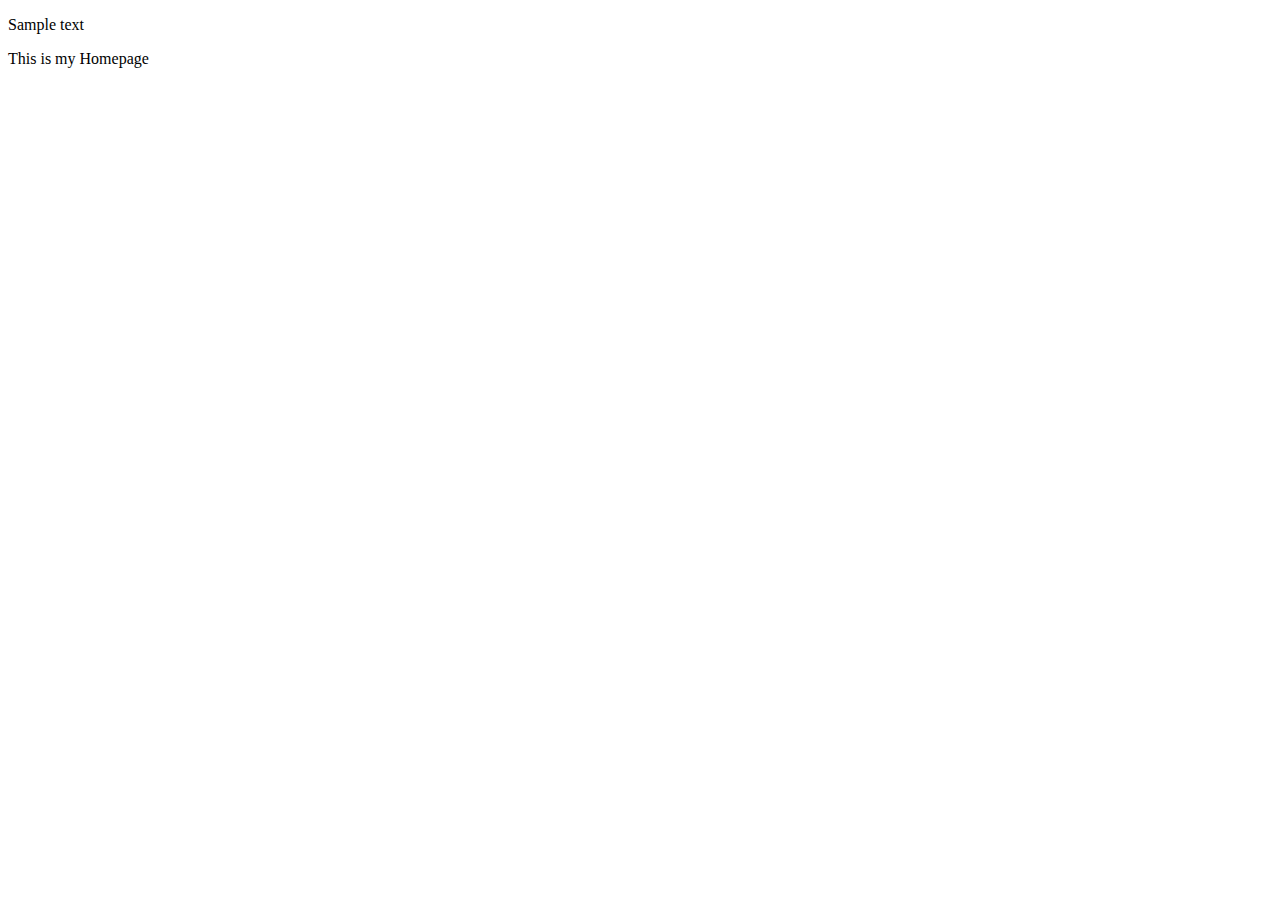
<file: index.html>
<!DOCTYPE html>
<!-- saved from url=(0121)https://blackboard.missouristate.edu/bbcswebdav/pid-5147949-dt-content-rid-27397750_1/courses/CIS370-Fa17-40424/index.htm -->
<html lang="en"><head><meta http-equiv="Content-Type" content="text/html; charset=UTF-8">
  

  <title>Hazem's Homepage</title>
  <meta name="description" content="HTML5 Template">

</head>

<body>
<p>Sample text</p>
<p>This is my Homepage</p>

</body></html>
</file>
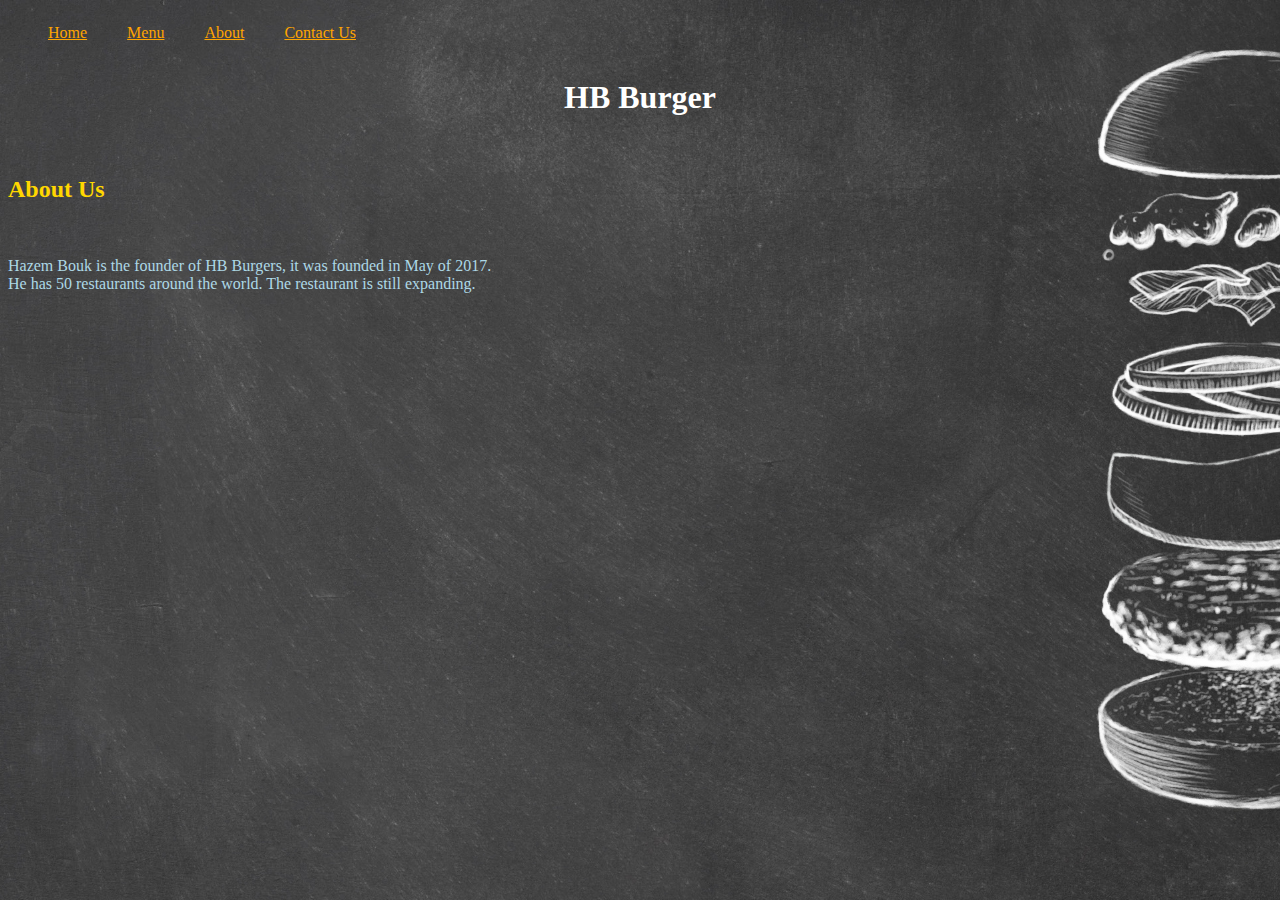
<file: Assignment_2 About.html>
<DOCTYPE! html>
<html>
    <head>
        <meta charset="utf-8" />
        <title>HB Burger</title>
        <link href="styles.css" type="text/css" rel="stylesheet">
    </head>
    <body>
        <nav id="pages">
            <ul><a href="Assignment_2 Home.html">Home</a></ul>
            <ul><a href="Assignment_2 Menu.html">Menu</a></ul> 
            <ul><a href="Assignment_2 About.html">About</a></ul>
            <ul><a href="Assignment_2 ContactUs.html">Contact Us</a></ul>
            
        </nav>
        
        <h1>HB Burger</h1>
        <br>
        <h2>About Us</h2>
        <br>
        
        <p>Hazem Bouk is the founder of HB Burgers, it was founded in May of 2017.<br>
        He has 50 restaurants around the world. The restaurant is still expanding.
        </p>
    </body>
</html>
</file>
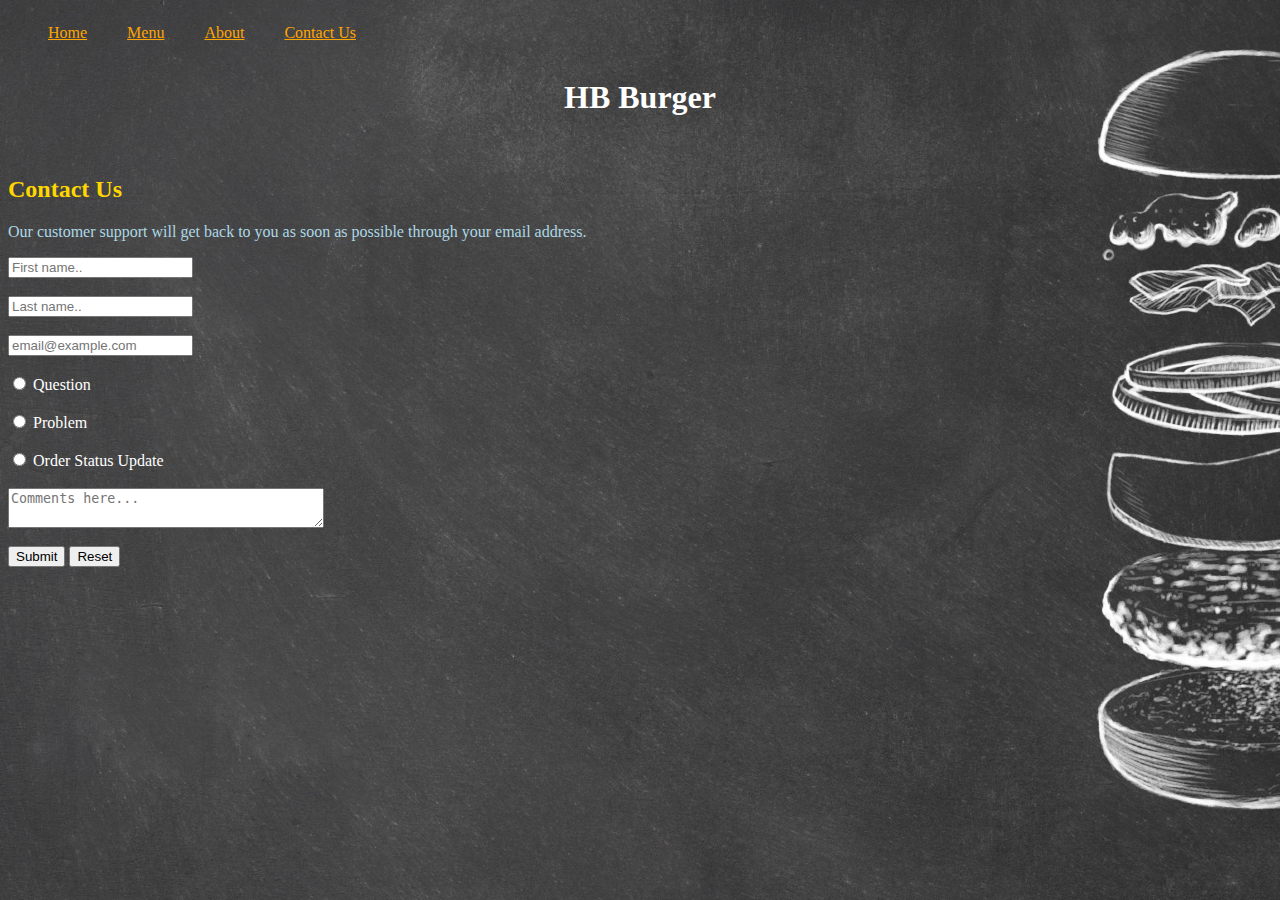
<file: Assignment_2 ContactUs.html>
<DOCTYPE! html>
<html>
    <head>
        <meta charset="utf-8" />
        <title>HB Burger</title>
        <link href="styles.css" type="text/css" rel="stylesheet">

    </head>
    <body>
        <nav id="pages">
            <ul><a href="Assignment_2 Home.html">Home</a></ul>
            <ul><a href="Assignment_2 Menu.html">Menu</a></ul> 
            <ul><a href="Assignment_2 About.html">About</a></ul>
            <ul><a href="Assignment_2 ContactUs.html">Contact Us</a></ul>
            <p></p>
        </nav>
        
        <h1>HB Burger</h1>
        <br>
        <h2>Contact Us</h2>
        <p>Our customer support will get back to you as soon as possible through your email address.</p>
        <form action="">
            <input type="text" name="firstname" placeholder="First name.."><br><br>
            <input type="text" name="lastname" placeholder="Last name.."><br><br>
            <input type="email" name="email" placeholder="email@example.com"><br><br>
            <div id="radioButtons">
            <input type="radio" name="QuestionCheck"> Question   <br><br>         
            <input type="radio" name="ProblemCheck"> Problem     <br><br>
            <input type="radio" name="OrderStatusUpdateCheck"> Order Status Update<br><br>
            <textarea placeholder="Comments here..."></textarea><br><br>
            </div>
            <input type="submit" alt="Submit">
            <input type="reset" alt="Reset">
        </form>
        
    </body>
</html>
</file>
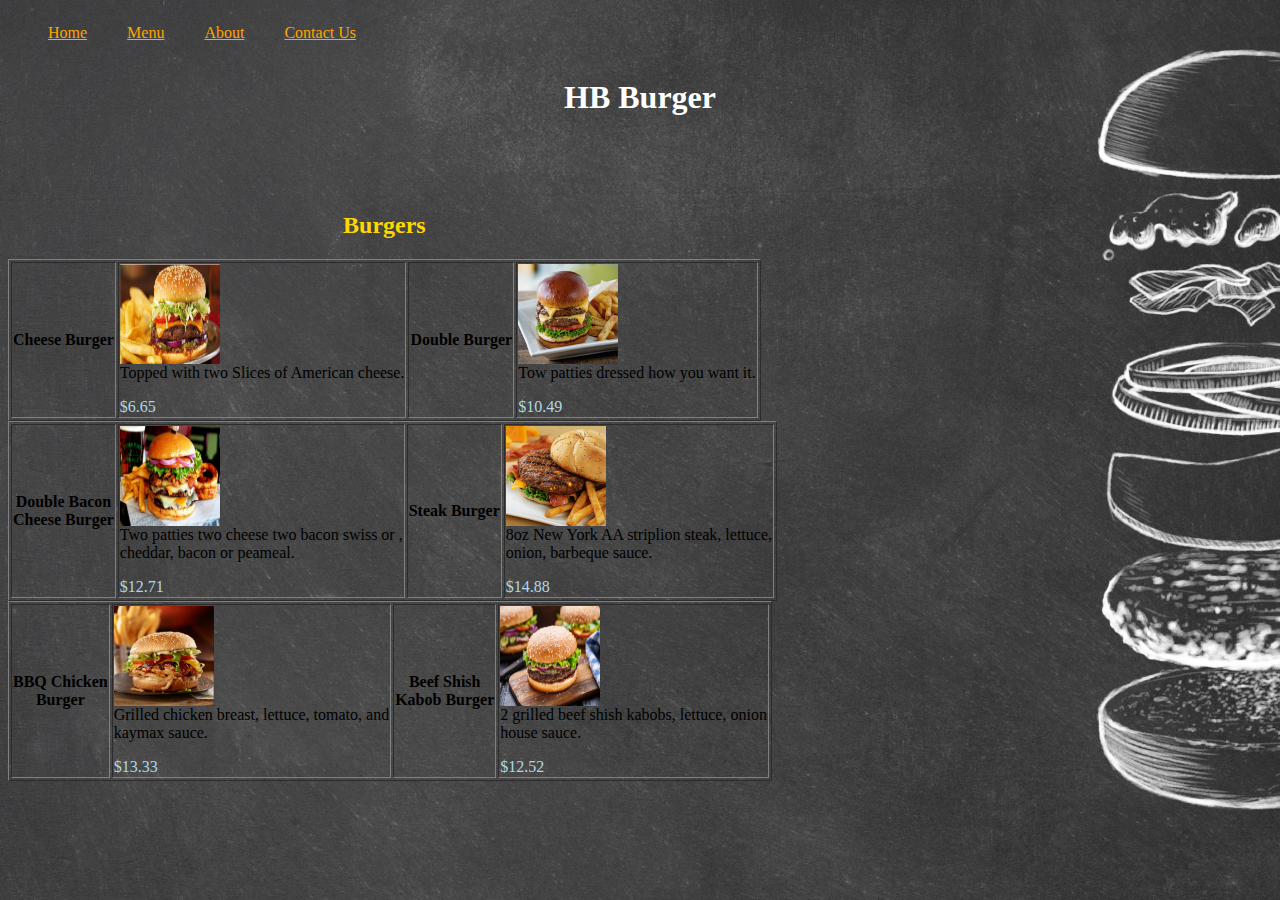
<file: Assignment_2 Menu.html>
<DOCTYPE! html>
<html>
    <head>
        <meta charset="utf-8" />
        <title>HB Burger</title>
        <link href="styles.css" type="text/css" rel="stylesheet">
    </head>
    <body>
        <nav id="pages">
            <ul><a href="Assignment_2 Home.html">Home</a></ul>
            <ul><a href="Assignment_2 Menu.html">Menu</a></ul>
            <ul><a href="Assignment_2 About.html">About</a></ul>
            <ul><a href="Assignment_2 ContactUs.html">Contact Us</a></ul>
            
        </nav>
        
        <h1>HB Burger</h1>
        <br><br><br>
        
        <!--This is the first table-->
        <table border="1">
            <caption><h2>Burgers</h2></caption>
            <th>Cheese Burger</th>
            <td><img src="cheeseBurger.jpg" alt="Cheese Burger" style="width:100px;height:100px;"><br>
            Topped with two Slices of American cheese.<br>
            <p>$6.65</p>
            </td>
            
            <th>Double Burger</th>
            <td><img src="DoubleBurger.jpg" alt="Double Burger"
            style="width:100px;height:100px;"><br>
            Tow patties dressed how you want it. <br>
            <p>$10.49</p>
            </td>
        </table>
        
        <!--This is the second table-->
        <table border="1">
            <th>Double Bacon <br>Cheese Burger</th>
            <td><img src="DoubleBaconCheeseBurger.jpg" alt="Double Bacon Cheese Burger"style="width:100px;height:100px;"><br>
            Two patties two cheese two bacon swiss or , <br> cheddar, bacon or peameal.<br>
            <p>$12.71</p>
            </td>
            
            <th>Steak Burger</th>
            <td><img src="SteakBurger.jpg" alt="Steak Burger"style="width:100px;height:100px;"><br>
            8oz New York AA striplion steak, lettuce,<br> onion, barbeque sauce.<br>
            <p>$14.88</p>
            </td>
        </table>
        
        <!--This is the third table-->
        <table border="1">
            <th>BBQ Chicken <br>Burger</th>
            <td><img src="BBqChickenBurger.png" alt="BBQ Chicken Burger" style="width:100px;height:100px;"><br>
            Grilled chicken breast, lettuce, tomato, and <br>kaymax sauce.<br>
            <p>$13.33</p>
            </td>
            
            <th>Beef Shish<br> Kabob Burger</th>
            <td><img src="ShishKabobBurger.jpg" alt="Beef Shish Kabob Burger"style="width:100px;height:100px;"><br>
            2 grilled beef shish kabobs, lettuce, onion<br> house sauce.<br>
            <p>$12.52</p>
            </td>
        </table>
        
    </body>
</html>
</file>
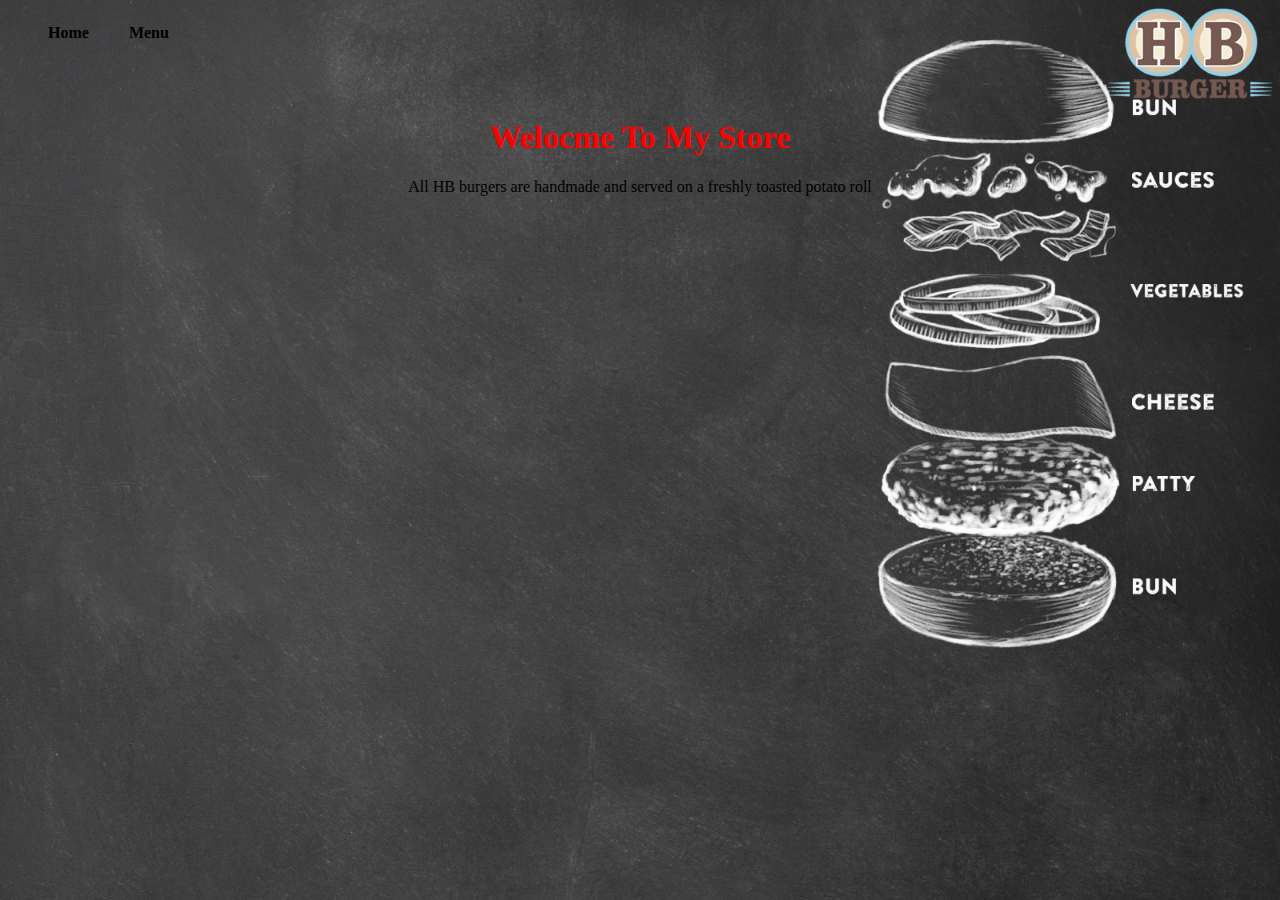
<file: Assignment_2.html>
<!DOCTYPE html>
<html>
    <head>
        <title>HB Burger</title>
        <style>
            body {
                text-align: center;
                background-image: url(background.jpg);
                background-size: cover;   
            }
            
            h1 {
                text-align: center;
                color: red;
            }

            #logo {
                float: right;
                width: 13%;
            }
            ul {
                float: left;
                display: inline-block;
                font-weight: bold;
            }
            
        </style>
    </head>
    <body>
        <div id="items">
            <ul>Home</ul>
            <ul>Menu</ul>
            <img id="logo" src="HBB-home.png" alt="HBlogo" >
            
        </div>
        <br><br><br><br><br>
        <h1>Welocme To My Store</h1>
        
        <p>All HB burgers are handmade and served on a freshly toasted potato roll</p>
        
    </body>
</html>
</file>
<file: styles.css>
html {
    background-image: url(background.jpg);
}

h1 {
    color: white;
    text-align: center
}

h2 {
    color: gold;
}

p {
    color: lightblue;
}

#pages {
    display: inline-flex;
}

a {
    color: orange;
}

table {
    width: auto;
    height: auto;
}
#radioButtons {
    color: white;
}
textarea {
    width: 25%;
    height: 40px;
}
</file>
